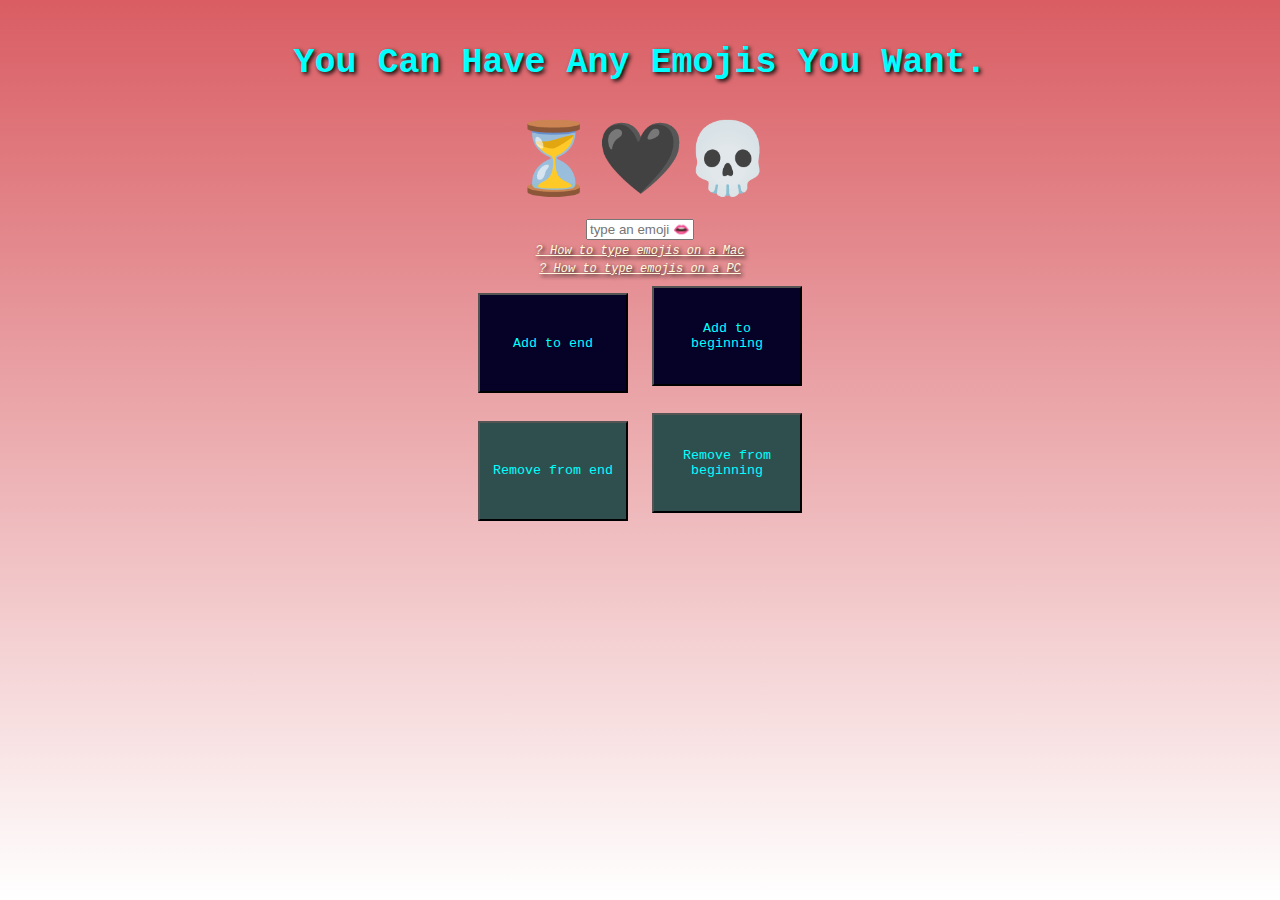
<file: index.html>
<!DOCTYPE html>
<head>
    <title>Welcome to Emoji Land!</title>
    
    <link rel="stylesheet" href="stylesheet.css">
</head>
<body>
    <h1>You Can Have Any Emojis You Want.</h1>
    <div id="emojiContainer"></div>
    <div class="input-links-wrapper">
        <input type="text" id="emoji-input" placeholder="type an emoji 👄"><br>
           <span id="mouse-over" title="CNTRL+COMMAND+Space Bar"><em><a href="./page2.html">? How to type emojis on a Mac</a></em></span><br>
           <span id="mouse-over" title="WIN + ;"><em><a href="./page3.html">? How to type emojis on a PC</a></em></span><br>
    </div>   
           <div class="buttons-wrapper">
            <button id="push-btn">Add to end</button>
            <button id="unshift-btn">Add to beginning</button>
        </div>
        <div class="buttons-wrapper">
            <button id="pop-btn">Remove from end</button>
            <button id="shift-btn">Remove from beginning</button>
        </div>
    <script src="index.js"></script>
</body>
</file>
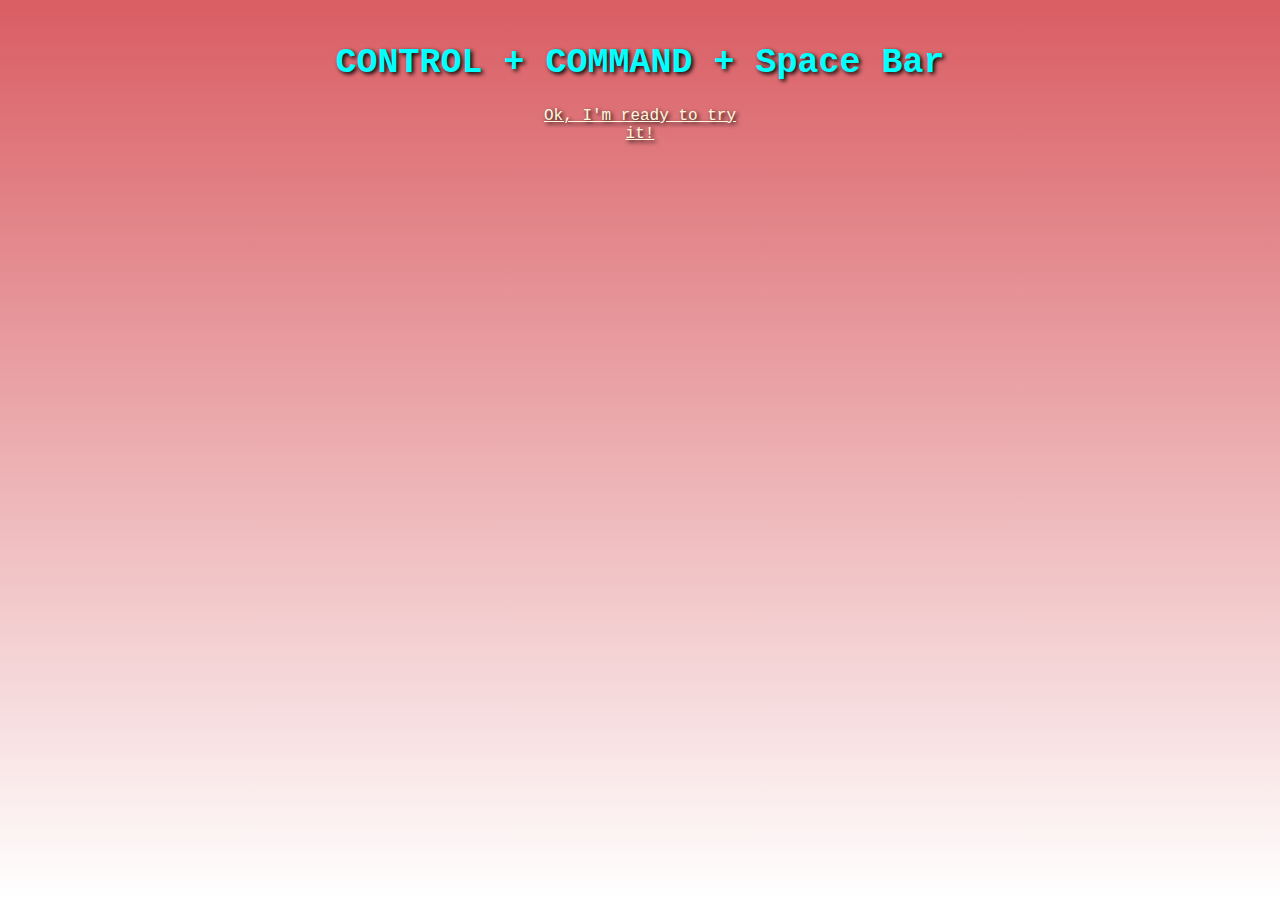
<file: page2.html>
<!DOCTYPE html>
<head>
    <title>Typing Emojis on a Mac</title>
    <link rel="stylesheet" href="stylesheet.css">
</head>
<body>
    <h1>CONTROL + COMMAND + Space Bar</h1>
    <p id="anchor"><a href="./index.html">Ok, I'm ready to try it!</a></p>
    <script src="index.js"></script>
</body>
</file>
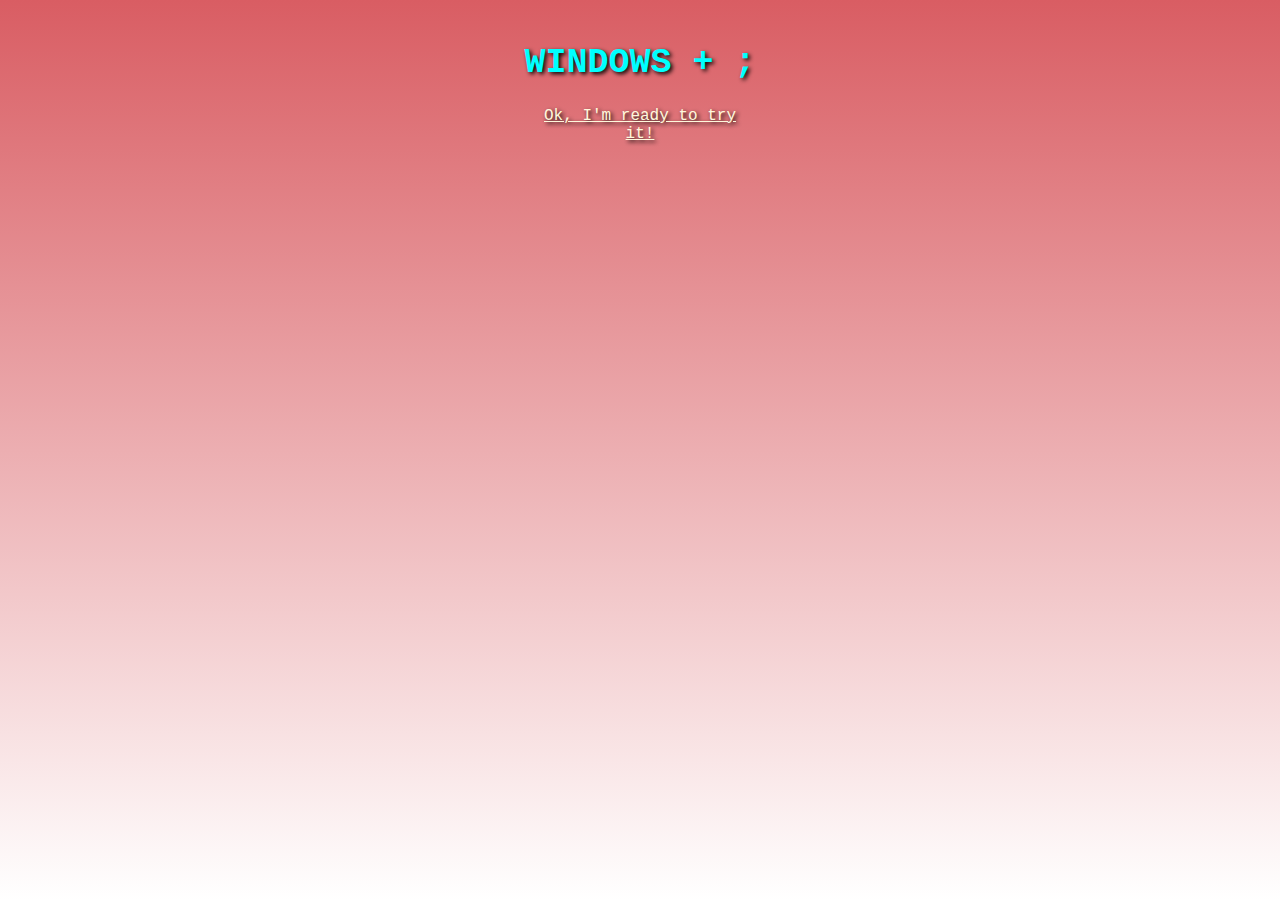
<file: page3.html>
<!DOCTYPE html>
<head>
    <title>Typing Emojis on a PC</title>
    <link rel="stylesheet" href="stylesheet.css">
</head>
<body>
    <h1>WINDOWS + ;</h1>
    <p id="anchor"><a href="./index.html">Ok, I'm ready to try it!</a></p>
    <script src="index.js"></script>
</body>
</file>
<file: stylesheet.css>
html {
    height: 100%;
}

body {
    margin: 10px;
    margin-left: auto;
    margin-right: auto;
    padding: 10px;
    background-image: linear-gradient(#d95d63, #FFF);
}

h1 {
    color: aqua;
    font-size: 35px;
    font-family: "copperplate", 'Courier New', Courier, monospace;
    text-shadow: 2px 2px 4px #000000;
    text-align: center;
}

#push-btn,#unshift-btn {
    height: 100px;
    width: 150px;
    margin-left: auto;
    margin-right: auto;
    background-color: #050127;
    color: aqua;
    font-family: "copperplate", 'Courier New', Courier, monospace;
    margin: 10px;
    padding: 10px;
    text-align: center;
}

#shift-btn,#pop-btn {
    height: 100px;
    width: 150px;
    margin-left: auto;
    margin-right: auto;
    background-color: darkslategrey;
    color: aqua;
    font-family: "copperplate", 'Courier New', Courier, monospace;
    margin: 10px;
    padding: 9px;
    text-align: center;
}

#emojiContainer {
    font-size: 70px;
    margin: 10px;
    padding: 10px;
    width: 800px;
    margin-left: auto;
    margin-right: auto;
    text-align: center;
    
}

#emoji-input {
    width: 100px;
    margin-left: auto;
    margin-right: auto;
    text-align: center;
}

#mouse-over {
    width: 40px;
    margin-left: auto;
    margin-right: auto;
    font-size: 12px;
    text-align: center;
    color: blue;
    font-family: "copperplate", 'Courier New', Courier, monospace;
    text-shadow: 2px 2px 4px #000000;
}

#anchor {
    width: 200px;
    margin-left: auto;
    margin-right: auto;
    color: aqua;
    text-align: center;
    font-family: "copperplate", 'Courier New', Courier, monospace;
    text-shadow: 2px 2px 4px #000000;
    text-align: center;
}

a:link {
    color:cornsilk;
}

a:visited {
    color:aquamarine;
}

.input-links-wrapper {
    width: 500px;
    margin-left: auto;
    margin-right: auto;
    text-align: center;
}

.buttons-wrapper {
    width: 500px;
    margin-left: auto;
    margin-right: auto;
    text-align: center;
}
</file>
